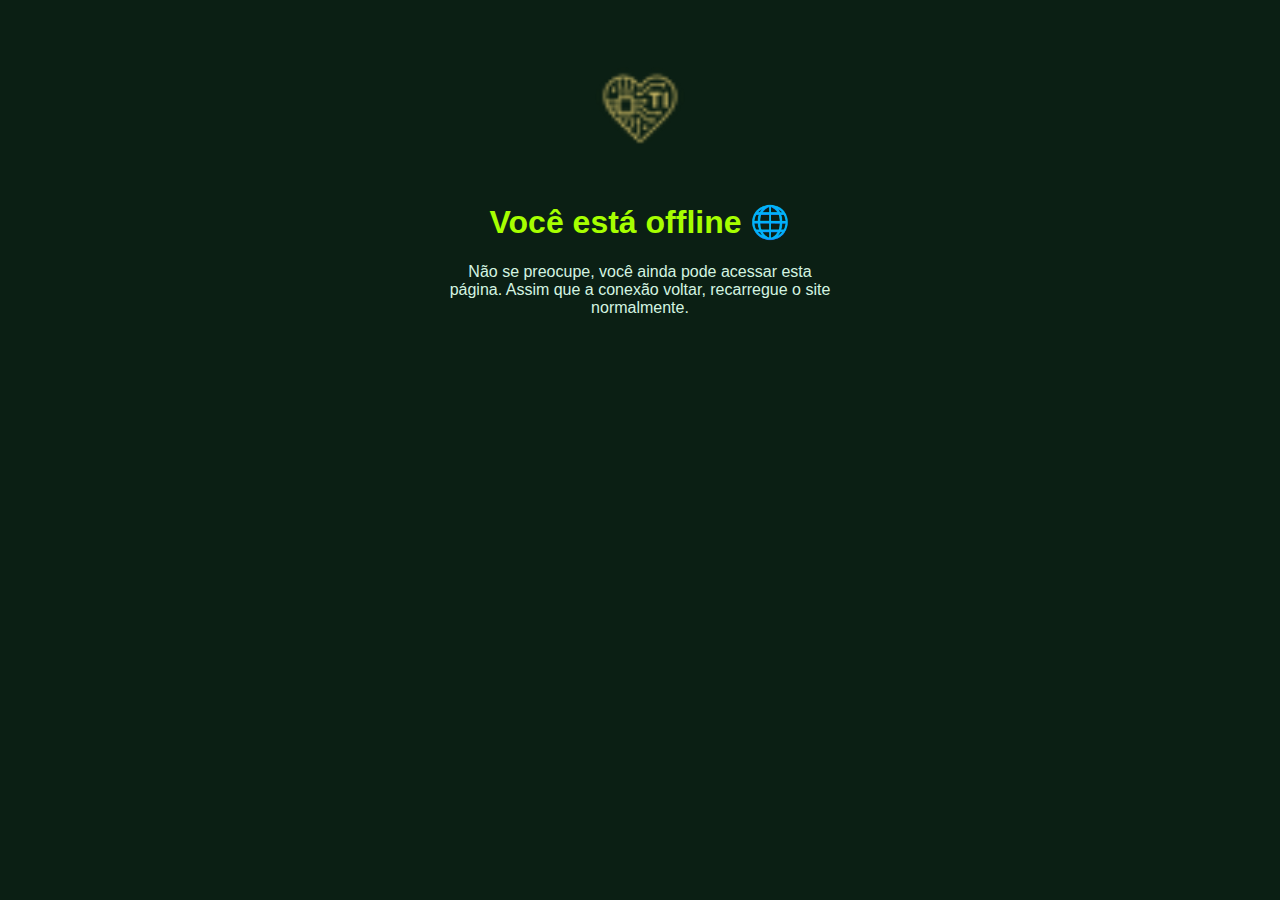
<file: static/favicons/offline.html>
<!DOCTYPE html>
<html lang="pt-BR">
<head>
    <meta charset="UTF-8">
    <title>Você está offline</title>
    <meta name="viewport" content="width=device-width, initial-scale=1">
    <link rel="icon" href="favicon-32x32.png">
    <style>
        body {
            font-family: 'Segoe UI', sans-serif;
            background-color: #0b1f14;
            color: #d4f4e1;
            text-align: center;
            padding: 50px;
        }
        img {
            width: 100px;
            margin-bottom: 20px;
        }
        h1 {
            color: #a6ff00;
        }
        p {
            max-width: 400px;
            margin: 0 auto;
        }
    </style>
</head>
<body>
    <img src="favicon-32x32.png" alt="Logo Circuito Verde">
    <h1>Você está offline 🌐</h1>
    <p>Não se preocupe, você ainda pode acessar esta página. Assim que a conexão voltar, recarregue o site normalmente.</p>
</body>
</html>
</file>
